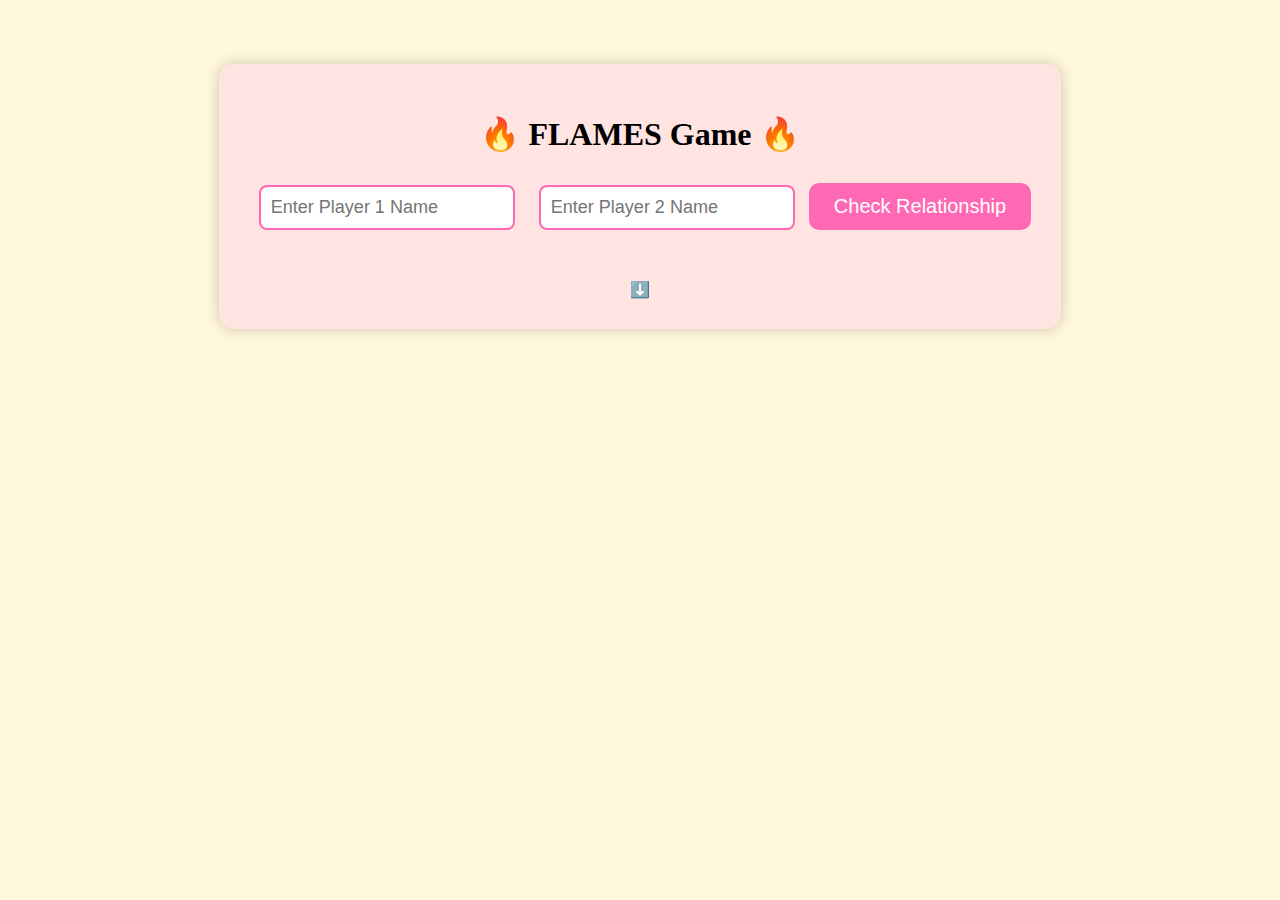
<file: templates/index.html>
<!DOCTYPE html>
<html lang="en">
<head>
  <meta charset="UTF-8" />
  <title>FLAMES Game 🔥</title>
  <link rel="stylesheet" href="/static/style.css" />
</head>
<body>
  <div class="container">
    <h1>🔥 FLAMES Game 🔥</h1>
    <input type="text" id="name1" placeholder="Enter Player 1 Name" />
    <input type="text" id="name2" placeholder="Enter Player 2 Name" />
    <button onclick="checkFlames()">Check Relationship</button>
    <br>
    <div class="flames-container">
      <div class="arrow" id="arrow">⬇️</div>
      <div class="flames-letters" id="flamesLetters"></div>
    </div>

    <div id="result" class="hidden"></div>
  </div>

  <!-- ✅ MOVE SCRIPT HERE -->
  <script>
    async function checkFlames() {
      const name1 = document.getElementById("name1").value;
      const name2 = document.getElementById("name2").value;

      const res = await fetch("/check", {
        method: "POST",
        headers: { "Content-Type": "application/json" },
        body: JSON.stringify({ name1, name2 }),
      });

      const data = await res.json();
      const resultDiv = document.getElementById("result");
      resultDiv.classList.add("hidden");

      const final = await animateFlames(data.deletions);
      resultDiv.innerHTML = `💖 Relationship status: <strong>${data.result}</strong>`;
      resultDiv.classList.remove("hidden");
    }

    async function animateFlames(deletions) {
      let letters = ["F", "L", "A", "M", "E", "S"];
      const flamesLetters = document.getElementById("flamesLetters");
      const arrow = document.getElementById("arrow");

      flamesLetters.innerHTML = letters.map(l => `<span>${l}</span>`).join("");
      arrow.style.left = "0px";
      await new Promise(r => setTimeout(r, 100));

      for (let del of deletions) {
        const spans = document.querySelectorAll("#flamesLetters span");
        const idx = letters.indexOf(del);
        if (idx === -1) continue;

        const target = spans[idx];
        const offset = target.offsetLeft + target.offsetWidth / 2 - 14;
        arrow.style.left = `${offset}px`;

        await new Promise(r => setTimeout(r, 700));
        target.classList.add("removed");

        letters.splice(idx, 1);
        await new Promise(r => setTimeout(r, 500));
        flamesLetters.innerHTML = letters.map(l => `<span>${l}</span>`).join("");
        await new Promise(r => setTimeout(r, 300));
      }

      return letters[0];
    }
  </script>
</body>
</html>
</file>
<file: static/style.css>
body {
    font-family: 'Comic Sans MS', cursive;
    background-color: #fff8dc;
    text-align: center;
    margin-top: 5%;
  }
  
  .container {
    background: #ffe4e1;
    padding: 30px;
    border-radius: 15px;
    display: inline-block;
    box-shadow: 0 0 15px rgba(0,0,0,0.2);
  }
  
  input {
    margin: 10px;
    padding: 10px;
    font-size: 18px;
    border-radius: 8px;
    border: 2px solid #ff69b4;
  }
  
  button {
    padding: 12px 25px;
    font-size: 20px;
    background-color: #ff69b4;
    color: white;
    border: none;
    border-radius: 10px;
    cursor: pointer;
  }
  
  button:hover {
    background-color: #ff1493;
  }
  
  #result {
    margin-top: 30px;
    font-size: 24px;
    color: #d2691e;
    transition: all 0.5s ease;
  }
  
  .hidden {
    display: none;
  }
  
  .flames-container {
    position: relative;
    margin-top: 40px;
    display: inline-block;
  }
  
  .flames-letters {
    white-space: nowrap;
    display: flex;
    justify-content: center;
    gap: 30px;
    font-size: 28px;
  }
  
  .flames-letters span {
    display: inline-block;
    transition: transform 0.5s ease, opacity 0.5s ease;
  }
  
  .flames-letters span.removed {
    transform: scale(0);
    opacity: 0;
  }
</file>
